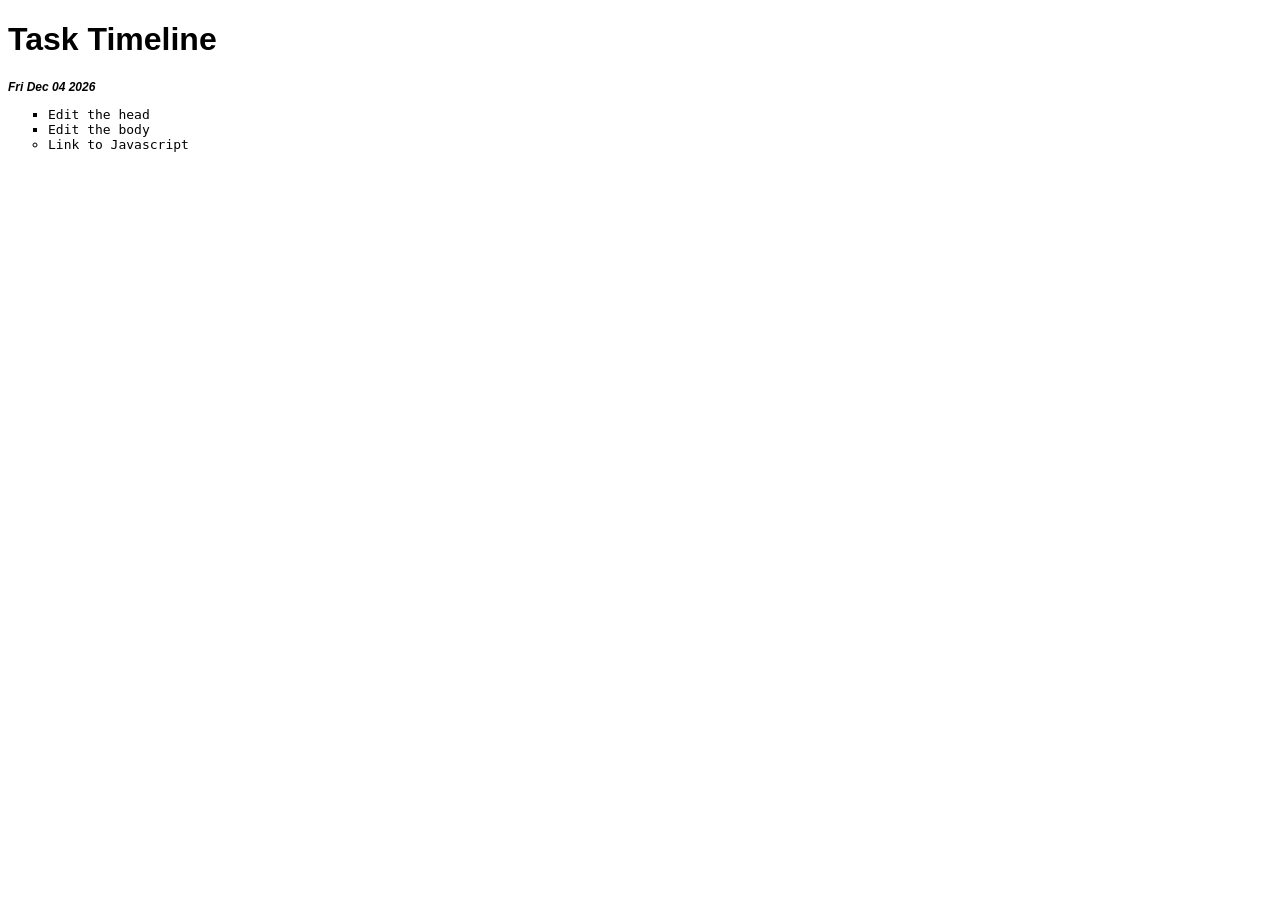
<file: Simple HTML/index.html>
<!DOCTYPE html>
<html lang="en">
<head>
    <meta charset="UTF-8">
    <meta name="viewport" content="width=device-width, initial-scale=1.0">
    <meta http-equiv="X-UA-Compatible" content="ie=edge">
    <title>Task Timeline</title>
    <link rel="stylesheet" href="main.css">
</head>
<body>
    <h1>Task Timeline</h1>
    <p id="date"></p>
    <ul>
        <li class="list">Edit the head</li>
        <li class="list">Edit the body</li>
        <li>Link to Javascript</li>
    </ul>
    <script src="app.js"></script>
    <noscript>You need to enable JavaScript to view the full site.</noscript>
</body>
</html>
</file>
<file: Simple HTML/main.css>
body{
    font-family: helvetica;
}

ul{
    font-family: monospace;
}

li{
    list-style: circle;
}

.list{
    list-style: square;
}

#date{
    font-size: 12px;
    font-style: italic;
    font-weight: bold;
}
</file>
